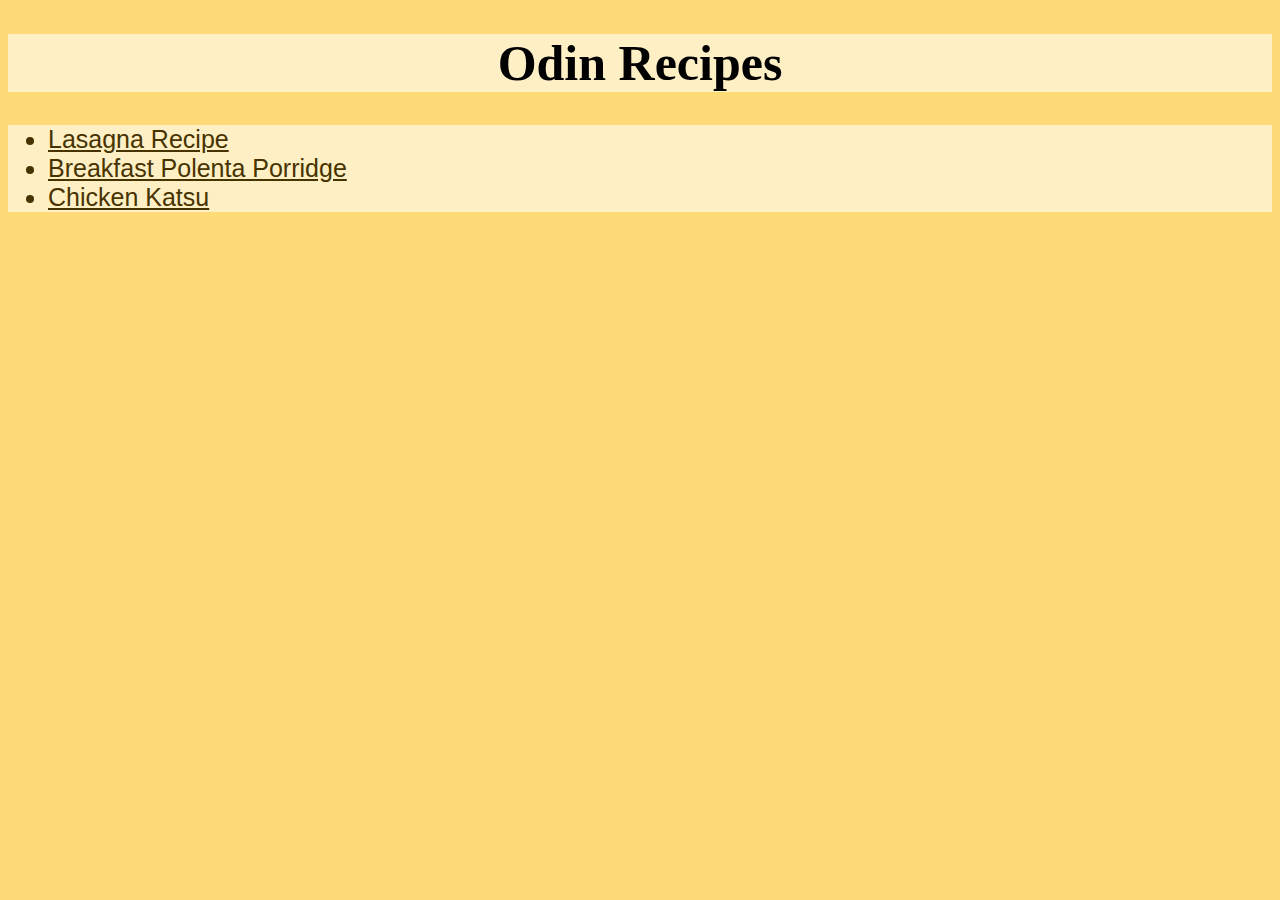
<file: index.html>
<!DOCTYPE html>

<html lang="en">
    <head>
        <meta charset="utf-8">
        <title>RECIPES The Odin Project</title>
        <link rel="stylesheet" href="style.css">
    </head>
    
    <body>
        <h1>Odin Recipes</h1>
            <ul>
                <li><a href="recipes/lasagna.html">Lasagna Recipe</a></li>
                <li><a href="recipes/Breakfast-Polenta-Porridge.html">Breakfast Polenta Porridge</a></li>
                <li><a href="recipes/Chicken-Katsu.html">Chicken Katsu</a></li>
            </ul> 
        
    </body>
</html>
</file>
<file: style.css>
* {
    background-color: #ffdb78;
}

h1 {
    font-size: 50px;
    text-align: center;
    font-family: Trebuchet, Tahoma;
    background-color: #ffefc5;
}

ul, a, li{
    font-size: 25px;
    font-family: Helvetica, Verdana;
    background-color: #ffefc5;
    color: #473300;
}
</file>
